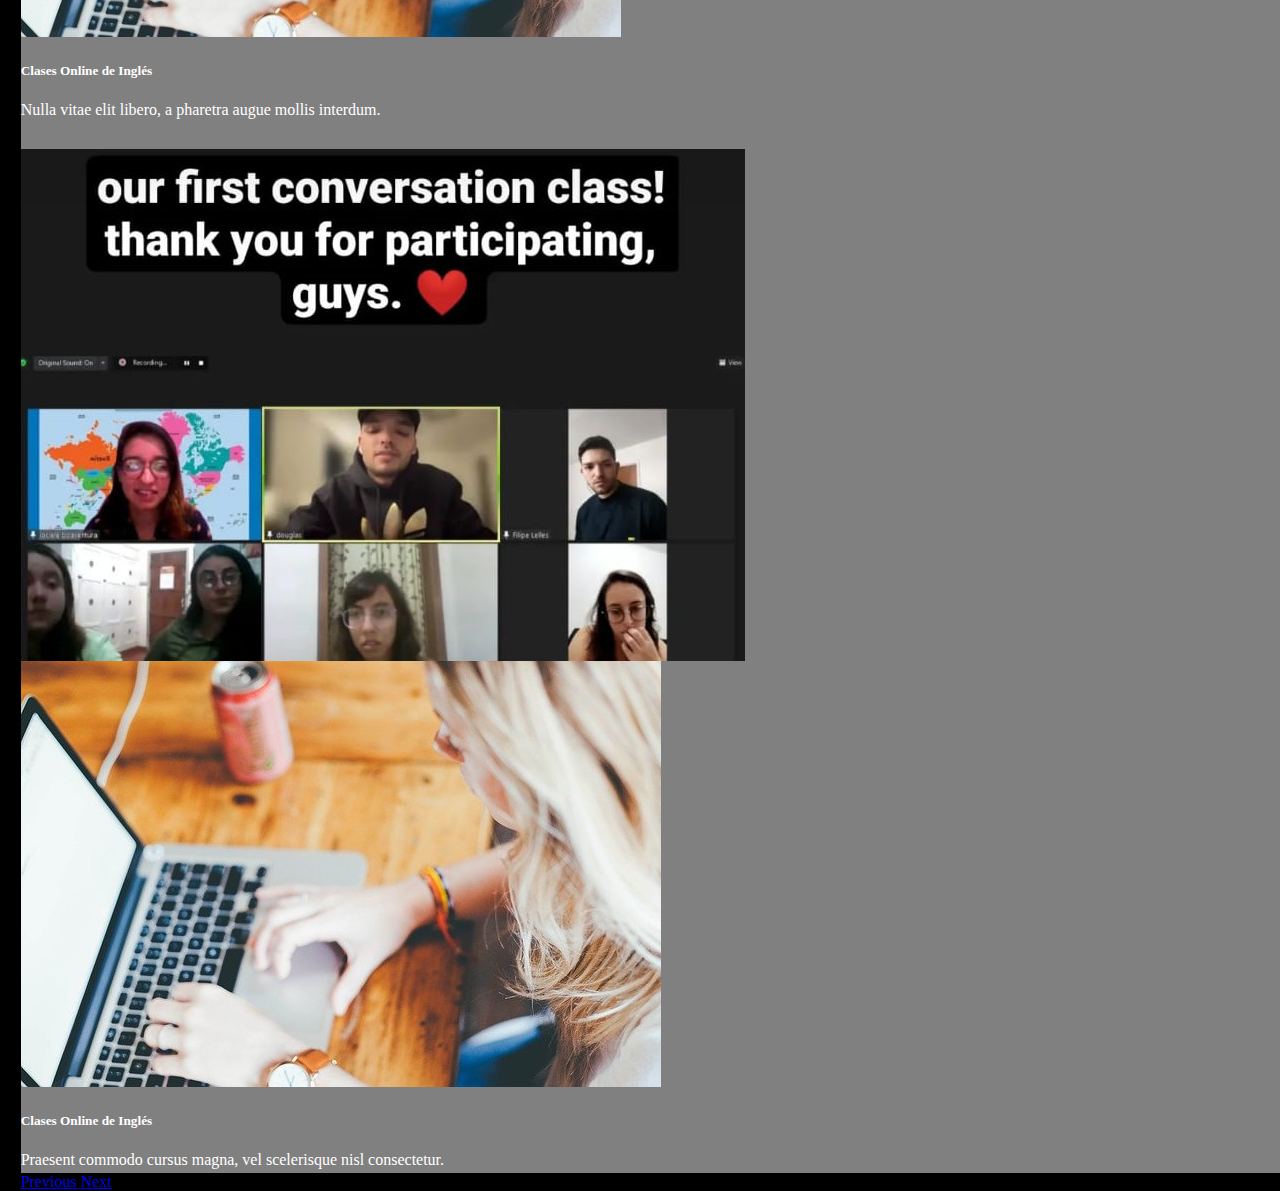
<file: index.html>
<!DOCTYPE html>
<html lang="es">
<head>
    <meta charset="UTF-8">
    <meta http-equiv="X-UA-Compatible" content="IE=edge">
    <meta name="viewport" content="width=device-width, initial-scale=1.0">
    <title>JB - Online English</title>
    <link href="https://cdn.jsdelivr.net/npm/bootstrap@5.1.3/dist/css/bootstrap.min.css" rel="stylesheet" integrity="sha384-1BmE4kWBq78iYhFldvKuhfTAU6auU8tT94WrHftjDbrCEXSU1oBoqyl2QvZ6jIW3" crossorigin="anonymous">
    <script src="https://cdn.jsdelivr.net/npm/bootstrap@5.1.3/dist/js/bootstrap.bundle.min.js" integrity="sha384-ka7Sk0Gln4gmtz2MlQnikT1wXgYsOg+OMhuP+IlRH9sENBO0LRn5q+8nbTov4+1p" crossorigin="anonymous"></script>
    <link rel="stylesheet" href="css/estilos.css"
    <link rel="preconnect" href="https://fonts.googleapis.com">
<link rel="preconnect" href="https://fonts.gstatic.com" crossorigin>
<link href="https://fonts.googleapis.com/css2?family=Roboto+Condensed:wght@700&display=swap" rel="stylesheet">
</head>
<body>
    <div>
        
    <header>
     <h1 class="titulo">JB - Online English</h1>
     <nav>
        <ul class="nav">
            <li class="nav-item">
              <a class="nav-link active textoMenu" a href="index.html">Home</a>
            </li>
            <li class="nav-item">
              <a class="nav-link textoMenu"  a href="html/quienessomos.html">Quienes somos</a>
            </li>
            <li class="nav-item">
              <a class="nav-link textoMenu" href="html/metodologia.html">Metodologia</a>
              </li>
            <li class="nav-item">
              <a class="nav-link textoMenu" href="html/testimonios.html">Testimonios</a>
            </li>
            <li class="nav-item">
                <a class="nav-link textoMenu" href="html/contacto.html">Contacto</a>
              </li>
            
          </ul>
     </nav>
    </header> 
   <main>
    <div id="carouselWithCaptions" class="carousel slide pointer-event" data-bs-ride="carousel">
      <ol class="carousel-indicators">
        <li data-bs-target="#carouselWithCaptions" data-bs-slide-to="0" class="active"></li>
        <li data-bs-target="#carouselWithCaptions" data-bs-slide-to="1"></li>
        <li data-bs-target="#carouselWithCaptions" data-bs-slide-to="2"></li>
      </ol>
      <div class="carousel-inner">
        <div class="carousel-item active">
          <img src="imagenes/claserem.jpeg" class="d-block w-100" alt="Slide 1">
          <div class="carousel-caption d-none d-sm-block">
            <h5>Clases Online de Inglés</h5>
            <p>Nulla vitae elit libero, a pharetra augue mollis interdum.</p>
          </div>
        </div>
        <div class="carousel-item">
          <img src="imagenes/chat.png" class="d-block w-100" alt="Slide 2">
          <div class="carousel-caption d-none d-sm-block">
            <h5>Clases Online de Inglés</h5>
            <p>Lorem ipsum dolor sit amet, consectetur adipiscing elit.</p>
          </div>
        </div>
        <div class="carousel-item">
          <img src="imagenes/clase.jpg" class="d-block w-100" alt="Slide 3">
          <div class="carousel-caption d-none d-sm-block">
            <h5>Clases Online de Inglés</h5>
            <p>Praesent commodo cursus magna, vel scelerisque nisl consectetur.</p>
          </div>
        </div>
      </div>
      <a class="carousel-control-prev" href="#carouselWithCaptions" role="button" data-bs-slide="prev">
        <span class="carousel-control-prev-icon" aria-hidden="true"></span>
        <span class="visually-hidden">Previous</span>
      </a>
      <a class="carousel-control-next" href="#carouselWithCaptions" role="button" data-bs-slide="next">
        <span class="carousel-control-next-icon" aria-hidden="true"></span>
        <span class="visually-hidden">Next</span>
      </a>
    </div>
   </main>                 
    <footer>
        <div class="estiloParrafos">
        <!--iconos redes sociales-->
        <p>Powered by AG</p>
    </div>
    </footer>
</div>
</body>
</html>
</file>
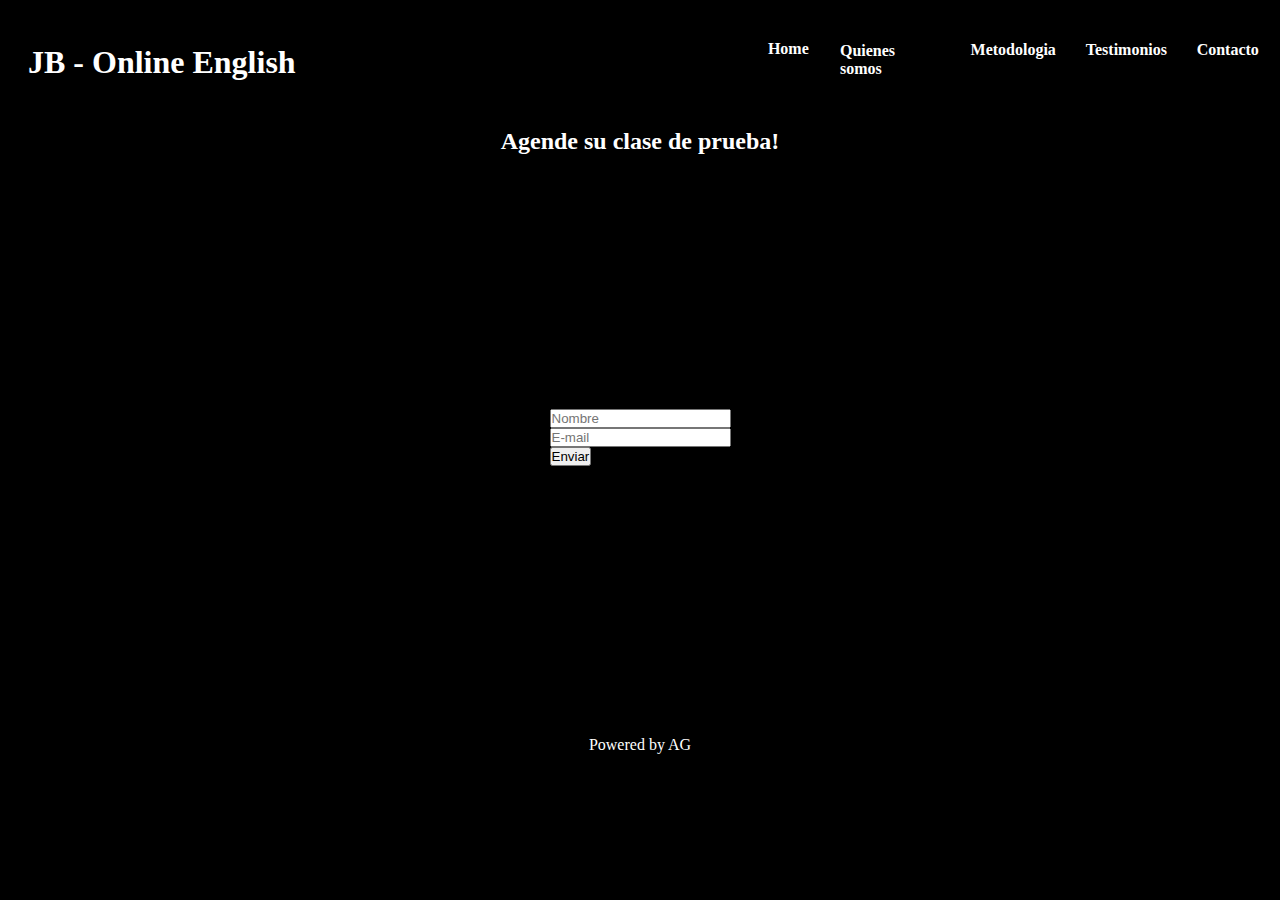
<file: html/contacto.html>
<!DOCTYPE html>
<html lang="es">
<head>
    <meta charset="UTF-8">
    <meta http-equiv="X-UA-Compatible" content="IE=edge">
    <meta name="viewport" content="width=device-width, initial-scale=1.0">
    <title>JB - Online English</title>
    <link href="https://cdn.jsdelivr.net/npm/bootstrap@5.1.3/dist/css/bootstrap.min.css" rel="stylesheet" integrity="sha384-1BmE4kWBq78iYhFldvKuhfTAU6auU8tT94WrHftjDbrCEXSU1oBoqyl2QvZ6jIW3" crossorigin="anonymous">
    <script src="https://cdn.jsdelivr.net/npm/bootstrap@5.1.3/dist/js/bootstrap.bundle.min.js" integrity="sha384-ka7Sk0Gln4gmtz2MlQnikT1wXgYsOg+OMhuP+IlRH9sENBO0LRn5q+8nbTov4+1p" crossorigin="anonymous"></script>
    <link rel="stylesheet" href="../css/estilos.css"
</head>
<body>
    <div>
    <header>
     <h1 class="titulo">JB - Online English</h1>
        <nav>
            <ul class="nav">
                <li class="nav-item">
                  <a class="nav-link active textoMenu" a href="../index.html">Home</a>
                </li>
                <li class="nav-item">
                  <a class="nav-link textoMenu"  a href="quienessomos.html">Quienes somos</a>
                </li>
                <li class="nav-item">
                  <a class="nav-link textoMenu" href="metodologia.html">Metodologia</a>
                  </li>
                <li class="nav-item">
                  <a class="nav-link textoMenu" href="testimonios.html">Testimonios</a>
                </li>
                <li class="nav-item">
                    <a class="nav-link textoMenu" href="contacto.html">Contacto</a>
                  </li>              
              </ul>
        </nav>

    </header>
    <div><h2>Agende su clase de prueba!</h2>
    </div>
    <main id=formulario>
        <div class="row">
            <div class="mb-3">
                <label for="exampleFormControlInput1" class="form-label"></label>
                <input type="email" class="form-control" id="Nombre" placeholder="Nombre">
              </div>
              <div class="mb-3">
                <label for="exampleFormControlInput1" class="form-label"></label>
                <input type="email" class="form-control" id="E-mail" placeholder="E-mail">
              </div>
               <div class="d-grid gap-2 col-6 mx-auto">
                <button class="btn btn-primary" type="button">Enviar</button>
              </div>
              
              </div>        
        </div>

        
    </main>

    <footer>
        <div class="estiloParrafos">
        <!--iconos redes sociales-->
        <p>Powered by AG</p>
    </div>
    </footer>
</div>
</body>
</html>
</file>
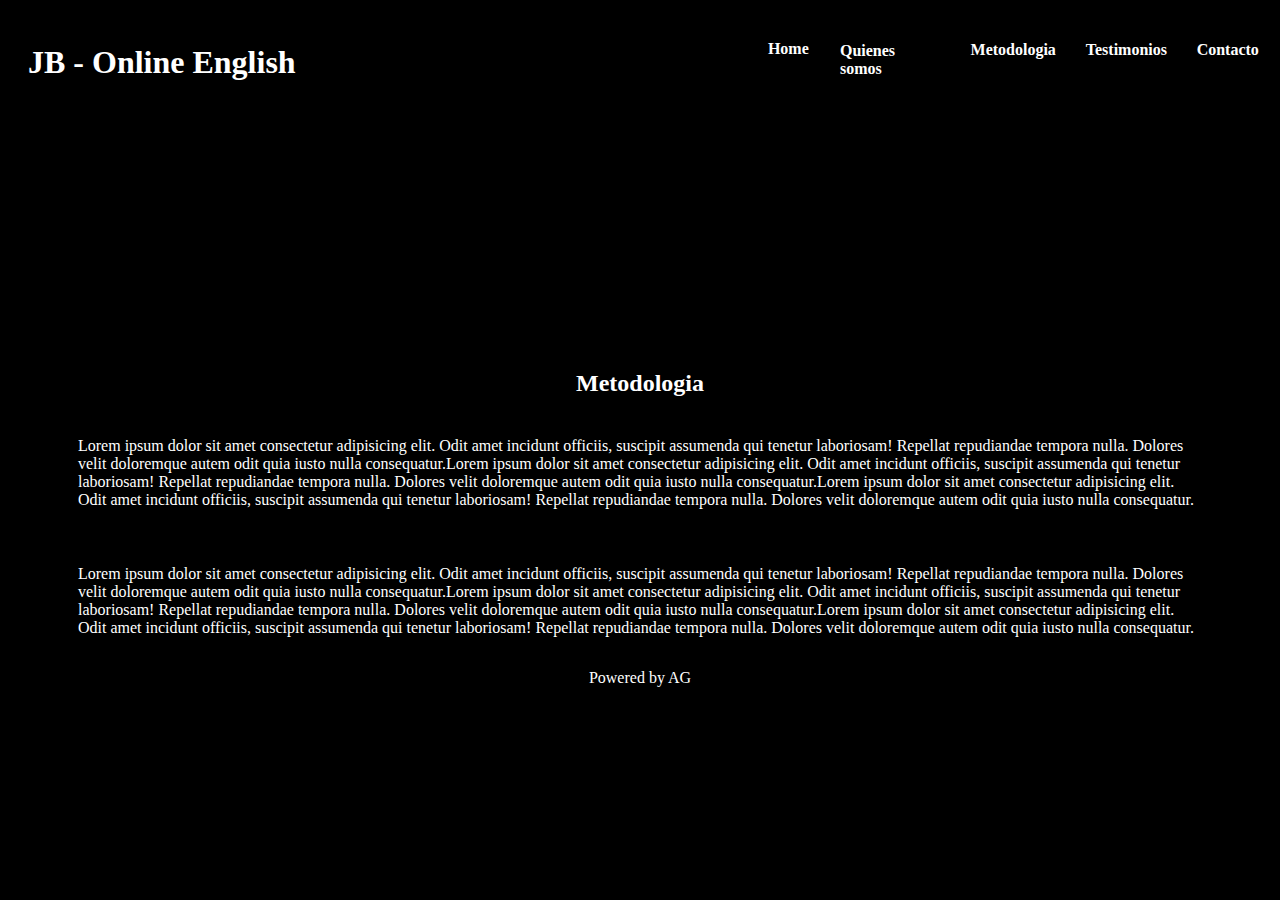
<file: html/metodologia.html>
<!DOCTYPE html>
<html lang="es">
<head>
    <meta charset="UTF-8">
    <meta http-equiv="X-UA-Compatible" content="IE=edge">
    <meta name="viewport" content="width=device-width, initial-scale=1.0">
    <title>JB - Online English</title>
    <link href="https://cdn.jsdelivr.net/npm/bootstrap@5.1.3/dist/css/bootstrap.min.css" rel="stylesheet" integrity="sha384-1BmE4kWBq78iYhFldvKuhfTAU6auU8tT94WrHftjDbrCEXSU1oBoqyl2QvZ6jIW3" crossorigin="anonymous">
    <script src="https://cdn.jsdelivr.net/npm/bootstrap@5.1.3/dist/js/bootstrap.bundle.min.js" integrity="sha384-ka7Sk0Gln4gmtz2MlQnikT1wXgYsOg+OMhuP+IlRH9sENBO0LRn5q+8nbTov4+1p" crossorigin="anonymous"></script>
    <link rel="stylesheet" href="../css/estilos.css"
</head>
<body>
    <div>
    <header>
     <h1 class="titulo">JB - Online English</h1>
     
        <nav>
            <ul class="nav">
                <li class="nav-item">
                  <a class="nav-link active textoMenu" a href="../index.html">Home</a>
                </li>
                <li class="nav-item">
                  <a class="nav-link textoMenu"  a href="quienessomos.html">Quienes somos</a>
                </li>
                <li class="nav-item">
                  <a class="nav-link textoMenu" href="metodologia.html">Metodologia</a>
                  </li>
                <li class="nav-item">
                  <a class="nav-link textoMenu" href="testimonios.html">Testimonios</a>
                </li>
                <li class="nav-item">
                    <a class="nav-link textoMenu" href="contacto.html">Contacto</a>
                  </li>              
              </ul>
        </nav>

    </header>
    <main>  
        <div class="container">
            <div class="row">
                <div class="col">
                    <h2>Metodologia</h2>
                    <p class="estiloParrafos">Lorem ipsum dolor sit amet consectetur adipisicing elit. Odit amet incidunt officiis, suscipit assumenda qui tenetur laboriosam! Repellat repudiandae tempora nulla. Dolores velit doloremque autem odit quia iusto nulla consequatur.Lorem ipsum dolor sit amet consectetur adipisicing elit. Odit amet incidunt officiis, suscipit assumenda qui tenetur laboriosam! Repellat repudiandae tempora nulla. Dolores velit doloremque autem odit quia iusto nulla consequatur.Lorem ipsum dolor sit amet consectetur adipisicing elit. Odit amet incidunt officiis, suscipit assumenda qui tenetur laboriosam! Repellat repudiandae tempora nulla. Dolores velit doloremque autem odit quia iusto nulla consequatur.
                    </p>
                    <p class="estiloParrafos">Lorem ipsum dolor sit amet consectetur adipisicing elit. Odit amet incidunt officiis, suscipit assumenda qui tenetur laboriosam! Repellat repudiandae tempora nulla. Dolores velit doloremque autem odit quia iusto nulla consequatur.Lorem ipsum dolor sit amet consectetur adipisicing elit. Odit amet incidunt officiis, suscipit assumenda qui tenetur laboriosam! Repellat repudiandae tempora nulla. Dolores velit doloremque autem odit quia iusto nulla consequatur.Lorem ipsum dolor sit amet consectetur adipisicing elit. Odit amet incidunt officiis, suscipit assumenda qui tenetur laboriosam! Repellat repudiandae tempora nulla. Dolores velit doloremque autem odit quia iusto nulla consequatur.
                    </p>
                </div>
            </div>    

        </div>
    </main>
    <footer>
        <div class="estiloParrafos">
        <!--iconos redes sociales-->
        <p>Powered by AG</p>
    </div>
    </footer>
</div>
</body>
</html>
</file>
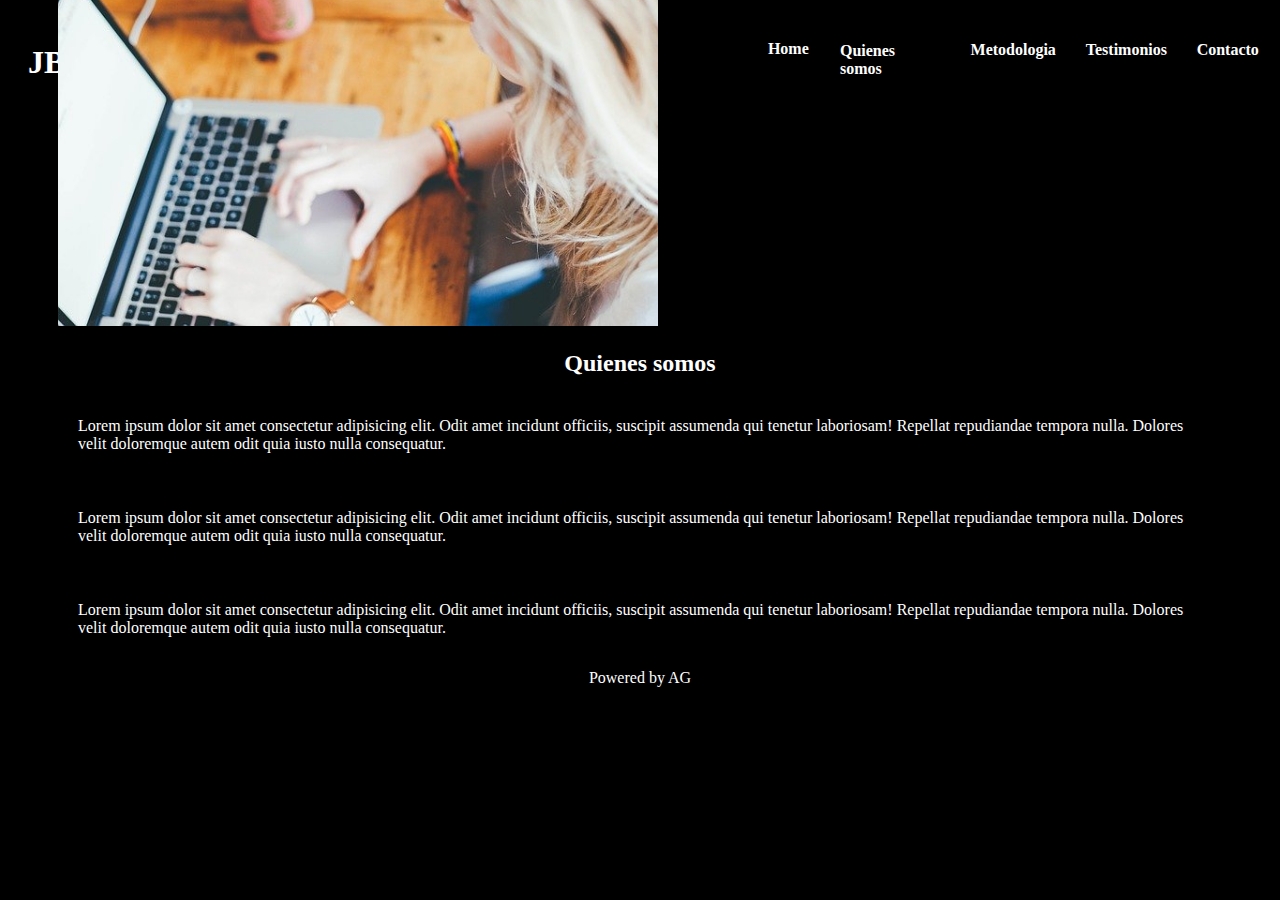
<file: html/quienessomos.html>
<!DOCTYPE html>
<html lang="es">
<head>
    <meta charset="UTF-8">
    <meta http-equiv="X-UA-Compatible" content="IE=edge">
    <meta name="viewport" content="width=device-width, initial-scale=1.0">
    <title>JB - Online English</title>
    <link href="https://cdn.jsdelivr.net/npm/bootstrap@5.1.3/dist/css/bootstrap.min.css" rel="stylesheet" integrity="sha384-1BmE4kWBq78iYhFldvKuhfTAU6auU8tT94WrHftjDbrCEXSU1oBoqyl2QvZ6jIW3" crossorigin="anonymous">
    <script src="https://cdn.jsdelivr.net/npm/bootstrap@5.1.3/dist/js/bootstrap.bundle.min.js" integrity="sha384-ka7Sk0Gln4gmtz2MlQnikT1wXgYsOg+OMhuP+IlRH9sENBO0LRn5q+8nbTov4+1p" crossorigin="anonymous"></script>
    <link rel="stylesheet" href="../css/estilos.css"
</head>
<body>
    <div>
    <header>
     <h1 class="titulo">JB - Online English</h1>
     
     </h2>
        <nav>
            <ul class="nav">
                <li class="nav-item">
                  <a class="nav-link active textoMenu" a href="../index.html">Home</a>
                </li>
                <li class="nav-item">
                  <a class="nav-link textoMenu"  a href="quienessomos.html">Quienes somos</a>
                </li>
                <li class="nav-item">
                  <a class="nav-link textoMenu" href="metodologia.html">Metodologia</a>
                  </li>
                <li class="nav-item">
                  <a class="nav-link textoMenu" href="testimonios.html">Testimonios</a>
                </li>
                <li class="nav-item">
                    <a class="nav-link textoMenu" href="contacto.html">Contacto</a>
                  </li>              
              </ul>
        </nav>

    </header>
    <main>
        <div class="container">
        <div class="row">
            <div class="col">
                <img src="../imagenes/clase.jpg" alt="" width="600px"> 
            </div>

            <div class="col">
                <h2>Quienes somos</h2>
                <p class="estiloParrafos">Lorem ipsum dolor sit amet consectetur adipisicing elit. Odit amet incidunt officiis, suscipit assumenda qui tenetur laboriosam! Repellat repudiandae tempora nulla. Dolores velit doloremque autem odit quia iusto nulla consequatur.
                </p>
                <p class="estiloParrafos">Lorem ipsum dolor sit amet consectetur adipisicing elit. Odit amet incidunt officiis, suscipit assumenda qui tenetur laboriosam! Repellat repudiandae tempora nulla. Dolores velit doloremque autem odit quia iusto nulla consequatur.
                </p>
                <p class="estiloParrafos">Lorem ipsum dolor sit amet consectetur adipisicing elit. Odit amet incidunt officiis, suscipit assumenda qui tenetur laboriosam! Repellat repudiandae tempora nulla. Dolores velit doloremque autem odit quia iusto nulla consequatur.
                </p>
            </div>
  
        </div>
     
        </div>
       
    </main>
    <footer>
        <div class="estiloParrafos">
        <!--iconos redes sociales-->
        <p>Powered by AG</p>
    </div>
    </footer>
</div>
</body>
</html>
</file>
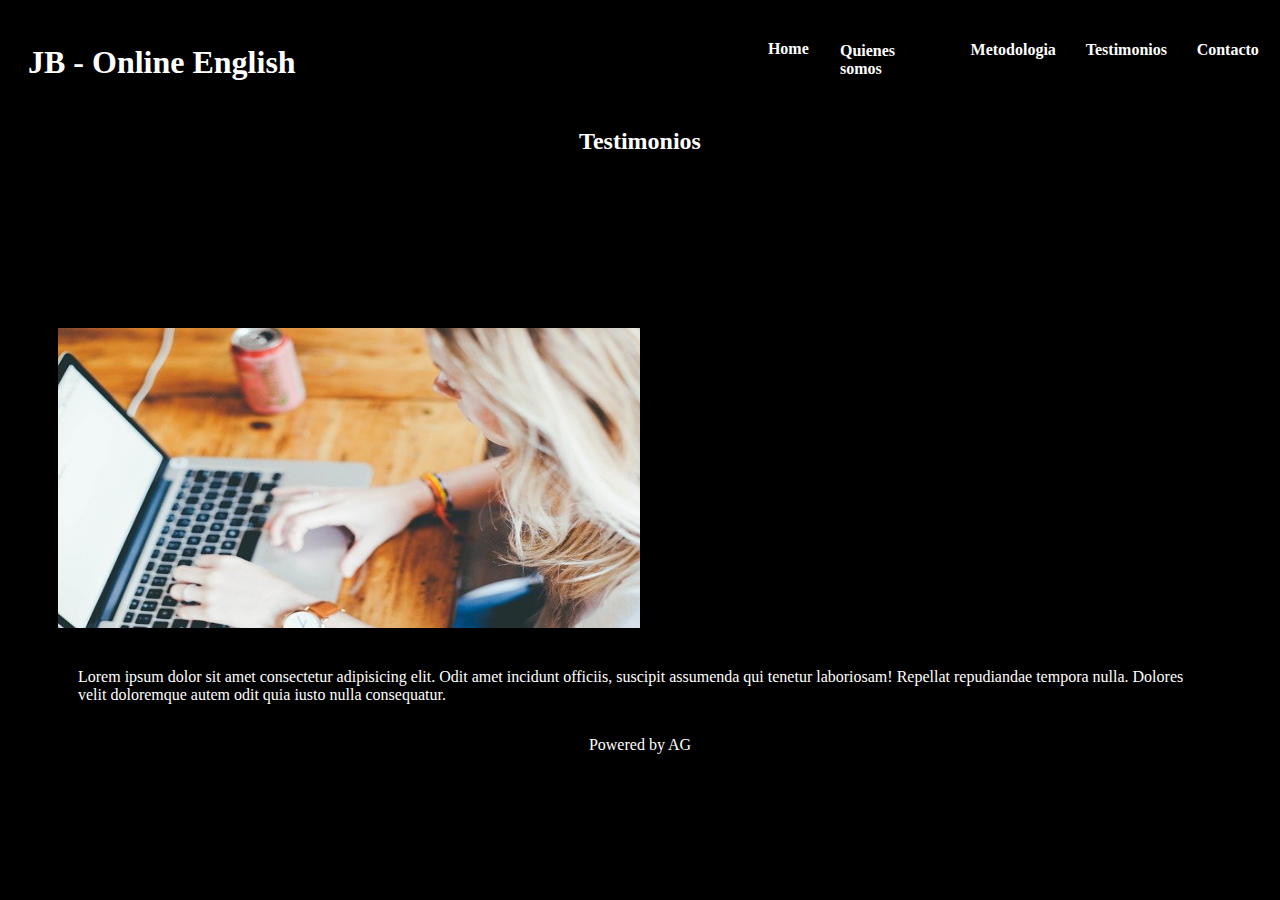
<file: html/testimonios.html>
<!DOCTYPE html>
<html lang="es">
<head>
    <meta charset="UTF-8">
    <meta http-equiv="X-UA-Compatible" content="IE=edge">
    <meta name="viewport" content="width=device-width, initial-scale=1.0">
    <title>JB - Online English</title>
    <link href="https://cdn.jsdelivr.net/npm/bootstrap@5.1.3/dist/css/bootstrap.min.css" rel="stylesheet" integrity="sha384-1BmE4kWBq78iYhFldvKuhfTAU6auU8tT94WrHftjDbrCEXSU1oBoqyl2QvZ6jIW3" crossorigin="anonymous">
    <script src="https://cdn.jsdelivr.net/npm/bootstrap@5.1.3/dist/js/bootstrap.bundle.min.js" integrity="sha384-ka7Sk0Gln4gmtz2MlQnikT1wXgYsOg+OMhuP+IlRH9sENBO0LRn5q+8nbTov4+1p" crossorigin="anonymous"></script>
    <link rel="stylesheet" href="../css/estilos.css"
</head>
<body>
    <div>
    <header>
     <h1 class="titulo">JB - Online English</h1>
        <nav>
            <ul class="nav">
                <li class="nav-item">
                  <a class="nav-link active textoMenu" a href="../index.html">Home</a>
                </li>
                <li class="nav-item">
                  <a class="nav-link textoMenu"  a href="quienessomos.html">Quienes somos</a>
                </li>
                <li class="nav-item">
                  <a class="nav-link textoMenu" href="metodologia.html">Metodologia</a>
                  </li>
                <li class="nav-item">
                  <a class="nav-link textoMenu" href="testimonios.html">Testimonios</a>
                </li>
                <li class="nav-item">
                    <a class="nav-link textoMenu" href="contacto.html">Contacto</a>
                  </li>              
              </ul>
        </nav>
    </header>
</div>
<div>
    <h2>Testimonios</h2>
</div>
    <main>
        <div class="container">
            <div class="row">
                <div class="col">
                    <img class="imagenTest" src="../imagenes/clase.jpg" alt="">  
                </div>
                <div class="col">
                    <p class="estiloParrafos">Lorem ipsum dolor sit amet consectetur adipisicing elit. Odit amet incidunt officiis, suscipit assumenda qui tenetur laboriosam! Repellat repudiandae tempora nulla. Dolores velit doloremque autem odit quia iusto nulla consequatur.
                    </p>
                </div>       
                
            </div>
        </div>
    </main>
    <footer>
        <div class="estiloParrafos">
        <!--iconos redes sociales-->
        <p>Powered by AG</p>
        </div>
    </footer class="estiloParrafos">
</body>
</html>
</file>
<file: css/estilos.css>
* {
   
    padding: 0;
}

.carousel-item {

    height: 32rem;
    width: 1500px;
    background-color: gray;
    color: white;
    position: relative;
    background-position: center;
    background-size: cover;

}
.carousel-inner {
    width: 100%;
}

.container {
    position: absolute;
    bottom: 0;
    left: 0;
    right: 0;
    padding: 50px;
}

body {
    position: relative;
    background-color: black;
}


header {
    display: grid;
    grid-template-areas: header header;
    grid-template-columns: 50% 50%;
    height: 100px;
    width: 100%;    
}


 .imagenTest {

    height: 300px;
    width: 50%;
    margin-right: 10px;
 }

main {
    display: flex;
    justify-content: center, space-between, space-evenly, space-around;
    align-content: center;
    justify-items: center;
    align-items: center;
    background-color: black;
    height: 500px;
    padding: 1%;
      
}
h1 {
    color:white;
    text-align: left;
    padding-left: 20px;
    padding-top: 15px;
    
}

h1 {
    animation-duration: 2s;
    animation-name: titulo;
    animation-iteration-count: 1;
    
 }
 
 
 @keyframes titulo {
    0% {
      opacity: 0;
    }
    100% {
      opacity: 1;
    }
 }
 

h2 {
    color:white;
    text-align: center;
    
}

h2 {
    animation-duration: 2s;
    animation-name: titulo;
    animation-iteration-count: 1;
    
 }

 @keyframes titulo {
    0% {
      opacity: 0;
    }
    100% {
      opacity: 1;
    }
 }


nav ul{ 
    

    height: 300px;
    display: flex;
    justify-content: flex-end;
    
}

ul li a {
    color: white;
    text-decoration: none;
}

ul li a:hover {

    color: plum;
}
.textoMenu {
    list-style: none;
    display: inline-block;
    font-weight: bolder;
    padding: 15px;
    margin: 2%;
    position: sticky;
    color: white;
    

}
.estiloParrafos {
    color:white;
    padding: 20px; 
    
}

form {
    align-content: center;
}

footer {
    background-color: black;
    text-align: center;
}

.presentacion {
    display: flex;
    flex-direction: column;
    justify-content: flex-end;
    justify-items: center;
    align-items: center;
    height: 200px;
    width: 60%;
}
  
.sectionDos {
    padding: 20px;
}


#formulario {
    align-content: center;
    justify-content: center;
}

#metodologia {
    display: flex;
    flex-direction: column;
}

#testimonio {

    display: flex;
    justify-content: center, space-between, space-evenly, space-around;
    align-content: center;
    justify-items: center;
    align-items: center;
    height: 300px;
    width: 100%;
    margin:10px; 
    border: 10px;
    gap: 20px;

}

.imagenTest:hover {

    transform: scale(1.1);
}


/***MEDIA QUERIES***/

@media screen and (max-width:768px) {

    header {
        display: flex;
        flex-direction: column;
        position: sticky;
        height: 100px;
        width: 100%;
   }
}

@media screen and (max-width:768px) {

    main {
        display: flex;
        flex-direction: column-reverse;
        justify-content: center, space-between, space-evenly, space-around;
        align-content: center;
        justify-items: center;
        align-items: center;
        background-color: black;
        height: 500px;
        width: 100%;
        padding: 1%;
      }
}
@media screen and (max-width:600px) {

    .estiloParrafos {
    color:white;
    padding: 20px;
    position: sticky;
    }
}



/***MEDIA QUERIES

@media (max-width:800px) {

	h6 {
		display: none;
	}

}

***/
</file>
